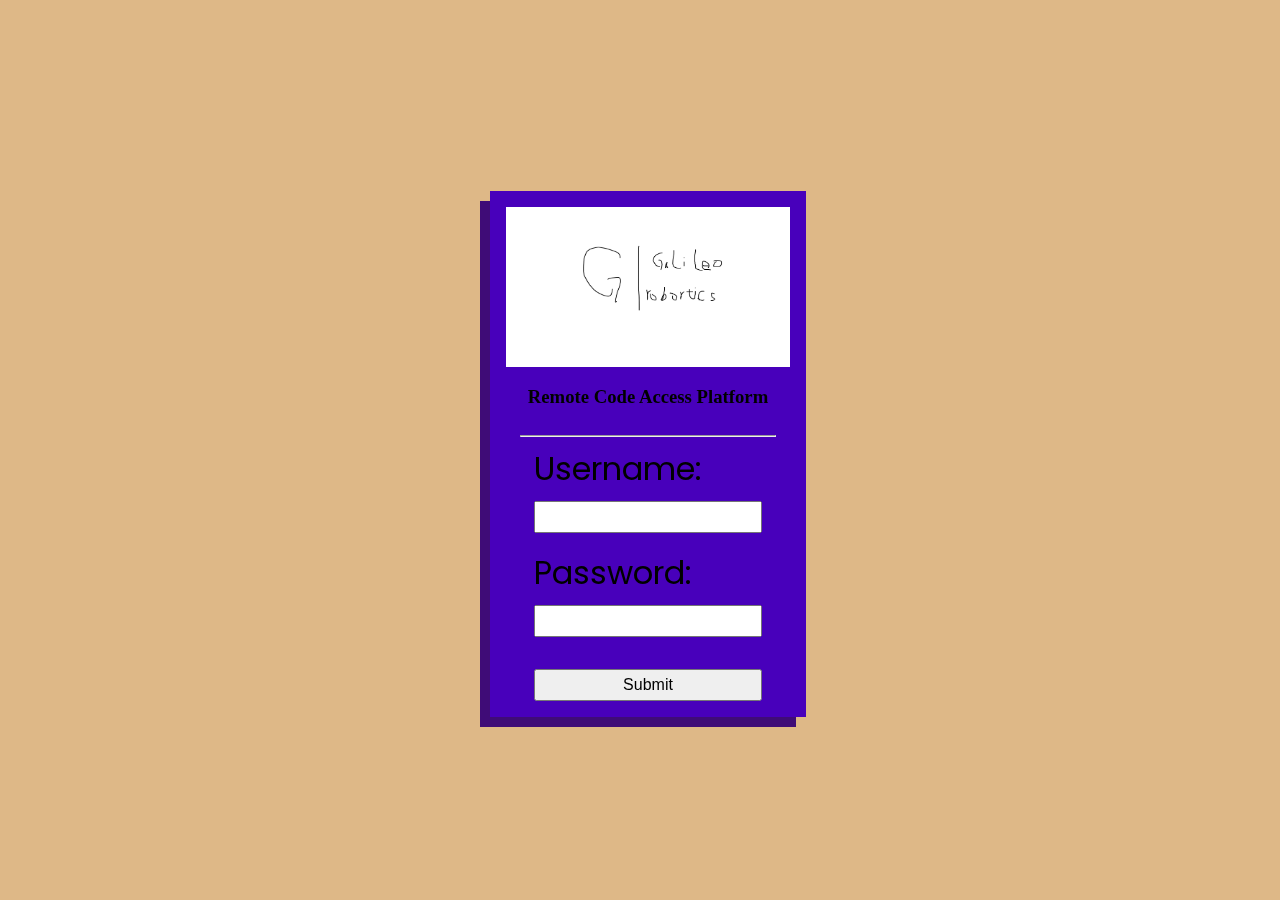
<file: host_controller/public/index.html>
<!DOCTYPE html>
<html lang="en">
<head>
    <meta charset="UTF-8">
    <meta name="viewport" content="width=device-width, initial-scale=1.0">
    <title>Remote Code Access Platform - frc4669</title>
    <link rel="stylesheet" href="index.css">
    <link rel="stylesheet" href="noti.css">

    <link rel="preconnect" href="https://fonts.googleapis.com">
    <link rel="preconnect" href="https://fonts.gstatic.com" crossorigin>
    <link href="https://fonts.googleapis.com/css2?family=Poppins:wght@500&display=swap" rel="stylesheet"> 

</head>
<body class="page">
    <div class="content">
        <!-- <div class="nav">
            <h1 class="title">Galileo Robotics RCAP</h1>
        </div> -->
        <div class="login">
            <img class="login-favicon" src="login-favicon.png">
            <h3 class="login-title">Remote Code Access Platform</h3>
            <hr width="90%">
            <div class="login-group">
                <p class="login-prompt">Username:</p>
                <input class="login-field" type="text" name="name" id="name" required>
            </div>
            
            <div class="gaph"></div>
            <div class="login-group">
                <p class="login-prompt">Password:</p>
                <input class="login-field" type="password" name="password" id="password">
            </div>
            <div class="gaph"></div>
            <div class="gaph"></div>
            <div class="login-group">
                <input class="login-submit" type="submit" value="Submit" id="submit">
            </div>
        </div>
    </div>
    <div class="notification" id="noti" hidden>
        <img class="noti-icon" src="icon/explorer_110.png">
        <pre class="noti-text" id="noti-text"></pre>
    </div>
    <script src="index.js"></script>
</body>
</html>
</file>
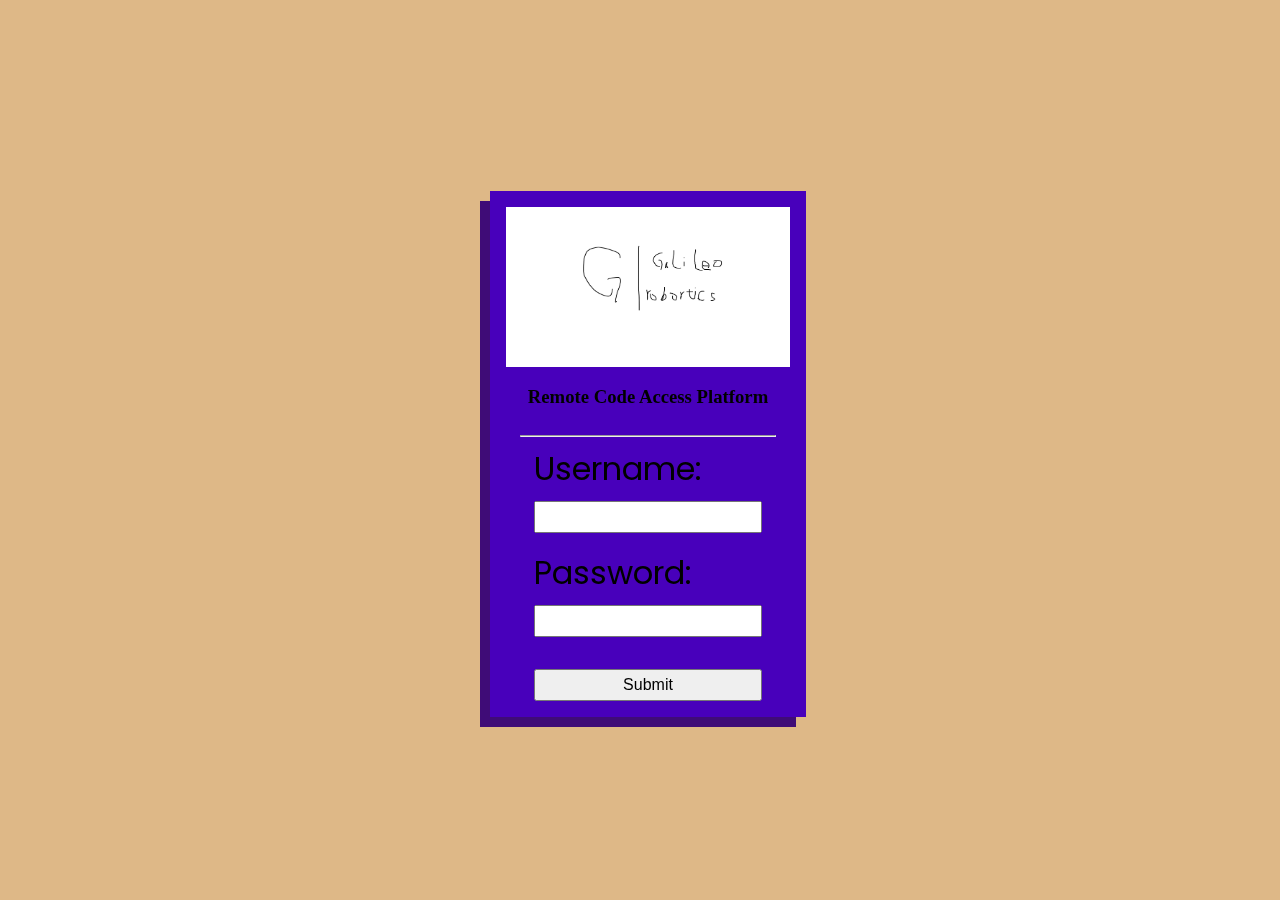
<file: host_controller/public/__rcap_access_control__adfadsfs/index.html>
<!DOCTYPE html>
<html lang="en">
<head>
    <meta charset="UTF-8">
    <meta name="viewport" content="width=device-width, initial-scale=1.0">
    <title>Remote Code Access Platform - frc4669</title>
    <link rel="stylesheet" href="./index.css">
    <link rel="stylesheet" href="./noti.css">

    <link rel="preconnect" href="https://fonts.googleapis.com">
    <link rel="preconnect" href="https://fonts.gstatic.com" crossorigin>
    <link href="https://fonts.googleapis.com/css2?family=Poppins:wght@500&display=swap" rel="stylesheet"> 

</head>
<body class="page">
    <div class="content">
        <!-- <div class="nav">
            <h1 class="title">Galileo Robotics RCAP</h1>
        </div> -->
        <div class="login">
            <img class="login-favicon" src="./login-favicon.png">
            <h3 class="login-title">Remote Code Access Platform</h3>
            <hr width="90%">
            <div class="login-group">
                <p class="login-prompt">Username:</p>
                <input class="login-field" type="text" name="name" id="name" required>
            </div>
            
            <div class="gaph"></div>
            <div class="login-group">
                <p class="login-prompt">Password:</p>
                <input class="login-field" type="password" name="password" id="password">
            </div>
            <div class="gaph"></div>
            <div class="gaph"></div>
            <div class="login-group">
                <input class="login-submit" type="submit" value="Submit" id="submit">
            </div>
        </div>
    </div>
    <div class="notification" id="noti" hidden>
        <img class="noti-icon" src="./icon/explorer_110.png">
        <pre class="noti-text" id="noti-text"></pre>
    </div>
    <script src="./index.js"></script>
</body>
</html>
</file>
<file: host_controller/public/index.css>
html,body {
    margin: 0px; 
    background-color: burlywood;
    overflow: scroll;
    box-sizing: border-box;
    width: 100%;
    height: 100%;
    
}

*[hidden] {
    display: none !important; 
}

*{
    box-sizing: border-box;
}
.gaph {
    height: 1rem;
    flex: 0 1, 1rem;
    grid: 1;
}
.gapw {
    width: 1rem;
    flex: 0 1, 1rem;
    grid: 1;
}
.content {
    display: flex;
    flex-direction: column;
    width: 100%;
    height: 100%;
    padding-left: 1rem;
    padding-top: 0.5rem;
}

.nav {
    height: min-content;
}

.title {
    margin: 0%;  
    
}

.login {
    width: 25%;
    height: fit-content;
    margin: auto;
    padding: 1rem;
    flex: 0 1 min-content;
    align-self: center;
    display: flex;
    flex-direction: column;
    background-color: rgb(72, 0, 187);
    filter: drop-shadow(-10px 10px 0px #3f0c77);
}

.login-favicon {
    width: 100%;
    height: 10rem;
}
.login-title {
    width: 100%;
    text-align: center;
}

.login-group {
    width: 80%;
    margin-left: auto;
    margin-right: auto;
}
.login-field {
    font-size: large;
    padding: 10px;
    width: 100%;
    height: 2rem;
}
.login-prompt {
    margin: 0px;
    font: 2rem 'Poppins',sans-serif;;
    padding-bottom: 0.5rem;
}
.login-submit {
    padding: 0%;
    font-size: medium;
    width: 100%;
    height: 2rem;
}
</file>
<file: host_controller/public/noti.css>
.notification {
    position: absolute;
    z-index: 10000;
    left: 0;
    top: 0;
    display: flex;
    background-color: red;
    padding: 0.75rem;
}

.noti-icon {
    width: calc(32 * 0.2rem);
    height: calc(32 * 0.2rem);
}

.noti-text {
    font-size: large;
    font-weight: bolder;
}
</file>
<file: host_controller/public/__rcap_access_control__adfadsfs/index.css>
html,body {
    margin: 0px; 
    background-color: burlywood;
    box-sizing: border-box;
    width: 100%;
    height: 100%;
    
}

*[hidden] {
    display: none !important; 
}

*{
    box-sizing: border-box;
}
.gaph {
    height: 1rem;
    flex: 0 1, 1rem;
    grid: 1;
}
.gapw {
    width: 1rem;
    flex: 0 1, 1rem;
    grid: 1;
}
.content {
    display: flex;
    flex-direction: column;
    width: 100%;
    height: 100%;
    padding-left: 1rem;
    padding-top: 0.5rem;
}

.nav {
    height: min-content;
}

.title {
    margin: 0%;  
    
}

.login {
    width: 25%;
    height: fit-content;
    margin: auto;
    padding: 1rem;
    flex: 0 1 min-content;
    align-self: center;
    display: flex;
    flex-direction: column;
    background-color: rgb(72, 0, 187);
    filter: drop-shadow(-10px 10px 0px #3f0c77);
}

.login-favicon {
    width: 100%;
    height: 10rem;
}
.login-title {
    width: 100%;
    text-align: center;
}

.login-group {
    width: 80%;
    margin-left: auto;
    margin-right: auto;
}
.login-field {
    font-size: large;
    padding: 10px;
    width: 100%;
    height: 2rem;
}
.login-prompt {
    margin: 0px;
    font: 2rem 'Poppins',sans-serif;;
    padding-bottom: 0.5rem;
}
.login-submit {
    padding: 0%;
    font-size: medium;
    width: 100%;
    height: 2rem;
}
</file>
<file: host_controller/public/__rcap_access_control__adfadsfs/noti.css>
.notification {
    position: absolute;
    z-index: 10000;
    left: 0;
    top: 0;
    display: flex;
    background-color: red;
    padding: 0.75rem;
}

.noti-icon {
    width: calc(32 * 0.2rem);
    height: calc(32 * 0.2rem);
}

.noti-text {
    font-size: large;
    font-weight: bolder;
}
</file>
